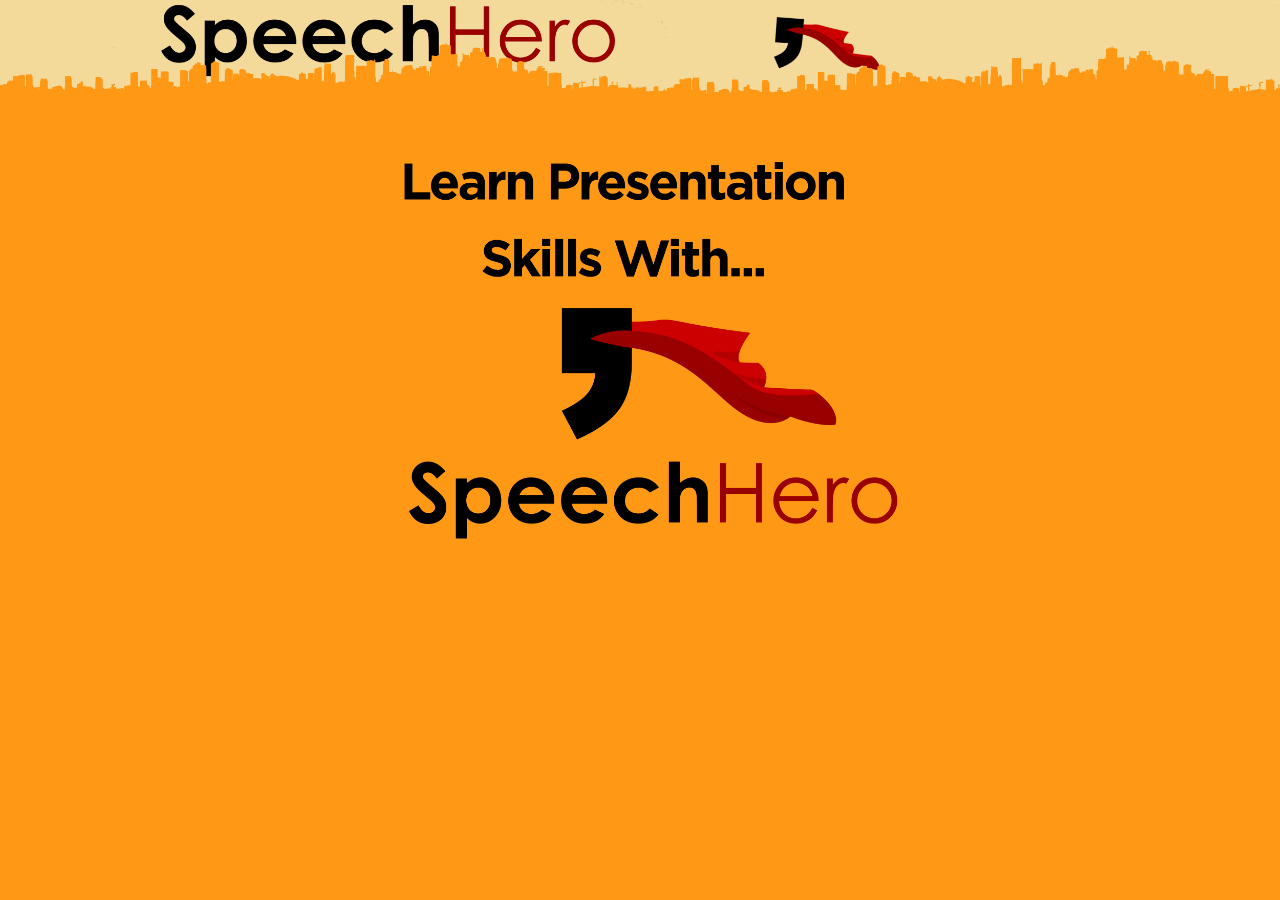
<file: Prototype3/Prototype3/index.html>
<html>
	<head>
		<meta charset="utf-8">
		<!-- Le styles -->
		<link href="css/bootstrap.css" rel="stylesheet">
		<link href="css/bootstrap-responsive.min.css" rel="stylesheet">
		<link rel="stylesheet" href="css/typica.css">
		<script src="http://code.jquery.com/jquery-1.9.1.min.js"></script>
		<script src="testing/kinect.js"></script>
		<script src="testing/heroKinectEngine.js"></script>
		<script src="testing/monitorHero.js"></script>
		<script>
			$(function()
			{
				heroKinectEngine.initKinect()
					.initCursor()
					.addCursorRegion(document.getElementById("kinectTarget"));
				monitorHero.initHeatMap();
				heroKinectEngine.registerCallback(monitorHero.kinectCallback, monitorHero);
			});

			$(document).click(function()
			{
				window.location = "video.html";
			});
			document.onkeydown = function(evt) {
			    evt = evt || window.event;
			    if (evt.keyCode == 39) {
			        window.location = "video.html";			    
			    }
			};
		</script>
	</head>
	<body>
		<div class="navbar navbar-fixed-top">
			<img src="img/Panaroma.png"> </img>
		</div>

		<div class="row-fluid">
			<div class="span6 offset3 portfolio-item">
				<div class="image-wrapper kinectOut" id="kinectTarget">
					<img class="portfolio-item" src="img/logo.png" alt="Speechero"></img>
					<a href="#"><span>Enter Speechero and take a few steps back.</span></a>
				</div>
			</div>
		</div>
		<script src="js/jquery.js"></script>
	    <script src="js/bootstrap.js"></script>
	    <script src="js/plugins.js"></script>
	    <script src="js/setup.js"></script>
	</body>	
</html>
</file>
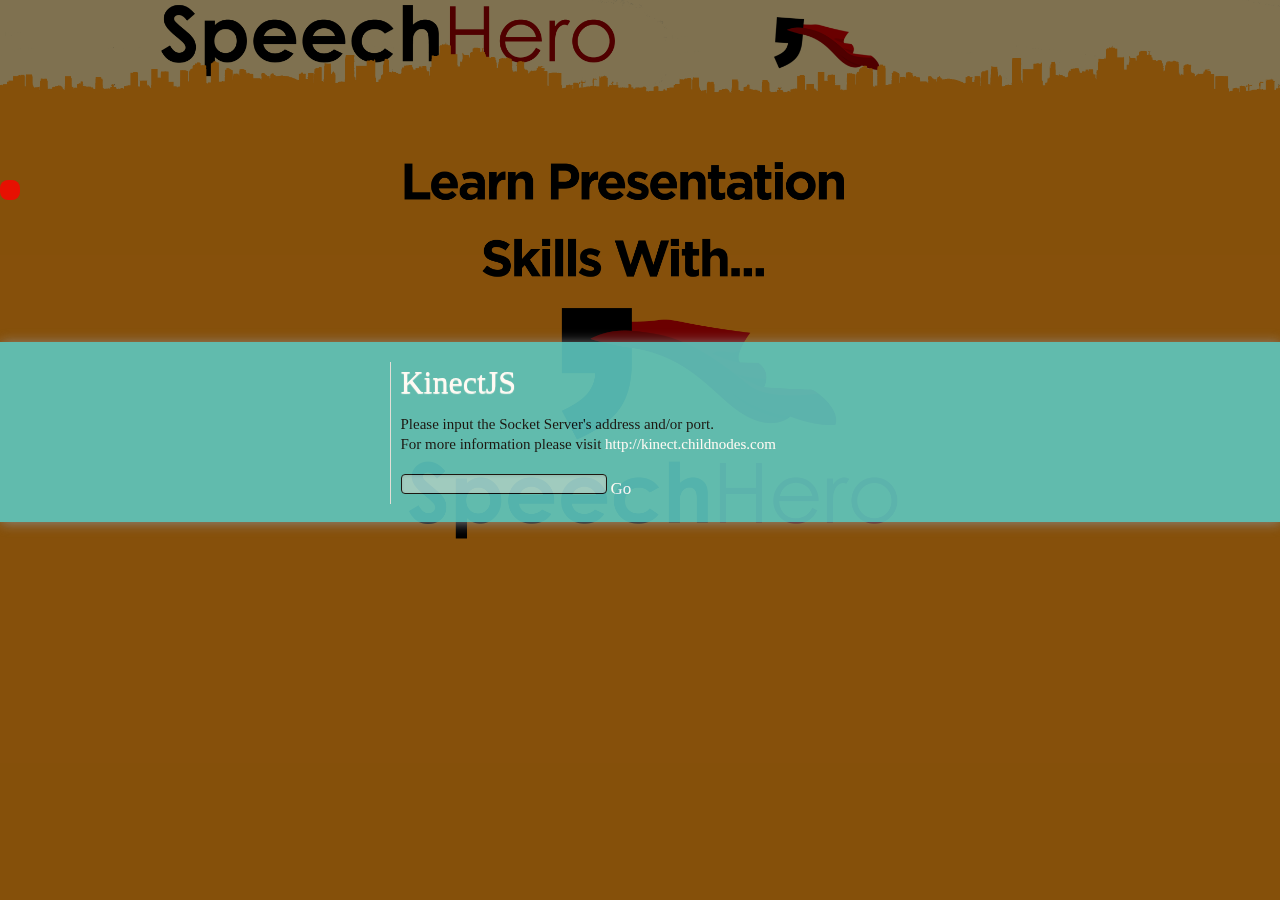
<file: Prototype3Deniz/Prototype3/Prototype3/index.html>
<html>
	<head>
		<meta charset="utf-8">
		<!-- Le styles -->
		<link href="css/bootstrap.css" rel="stylesheet">
		<link href="css/bootstrap-responsive.min.css" rel="stylesheet">
		<link rel="stylesheet" href="css/typica.css">
		<script src="http://code.jquery.com/jquery-1.9.1.min.js"></script>
		<script src="testing/kinect.js"></script>
		<script src="testing/heroKinectEngine.js"></script>

		<script>
			$(function()
			{
				heroKinectEngine.initKinect()
					.initCursor()
					.addCursorRegion(document.getElementById("kinectTarget"));
			});

			$(document).click(function()
			{
				window.location = "video.html";
			});
			document.onkeydown = function(evt) {
			    evt = evt || window.event;
			    if (evt.keyCode == 39) {
			        window.location = "video.html";			    
			    }
			};
		</script>
	</head>
	<body>
		<div class="navbar navbar-fixed-top">
			<img src="img/Panaroma.png"> </img>
		</div>

		<div class="row-fluid">
			<div class="span6 offset3 portfolio-item">
				<div class="image-wrapper kinectOut" id="kinectTarget">
					<img class="portfolio-item" src="img/logo.png" alt="Speechero"></img>
					<a href="#"><span>Enter Speechero and take a few steps back.</span></a>
				</div>
			</div>
		</div>
		<script src="js/jquery.js"></script>
	    <script src="js/bootstrap.js"></script>
	    <script src="js/plugins.js"></script>
	    <script src="js/setup.js"></script>
	</body>	
</html>
</file>
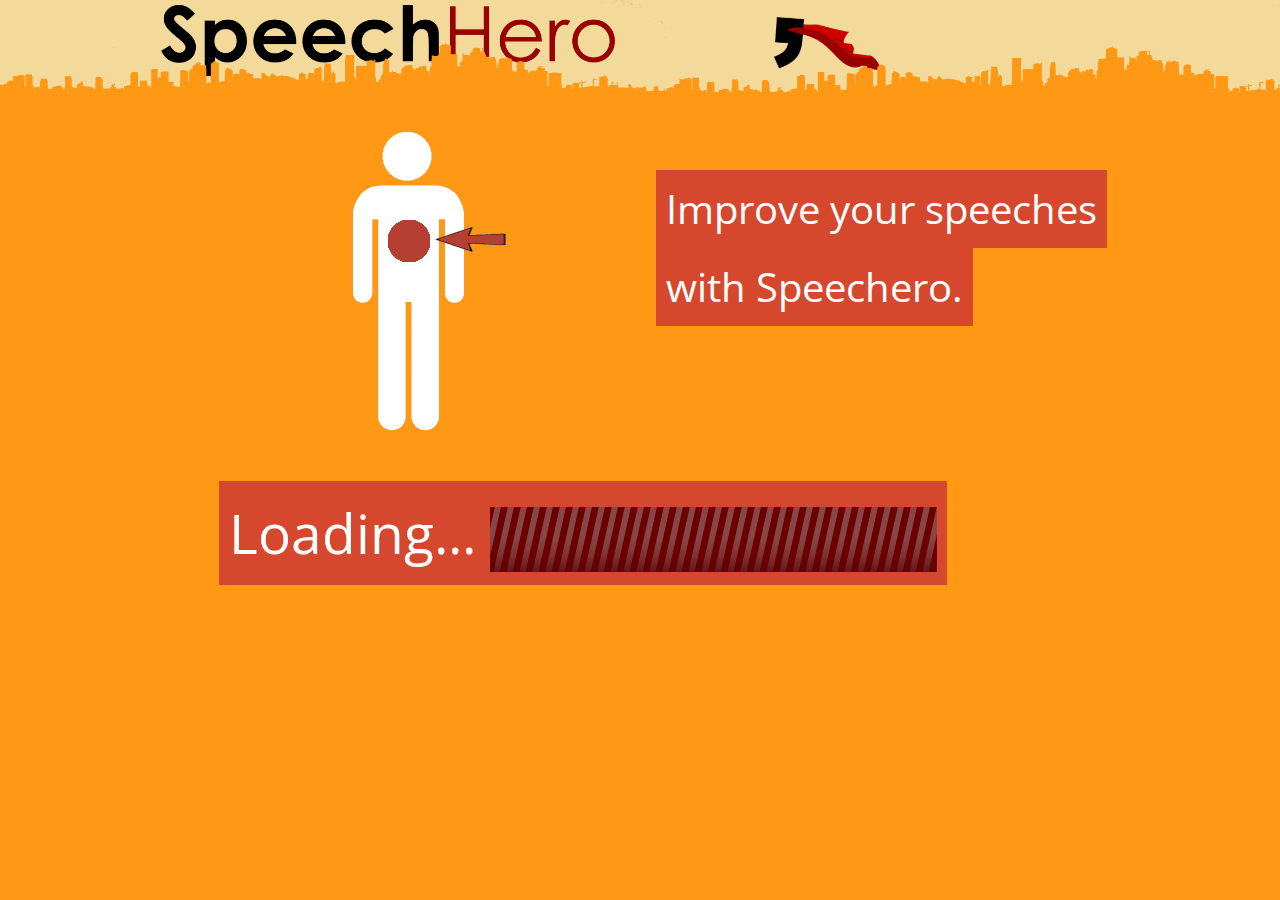
<file: Prototype3/Prototype3/gesturesInstructions.html>
<html>
	<head>
		<!-- Le styles -->
		<link href="css/bootstrap.css" rel="stylesheet">
		<link href="css/bootstrap-responsive.min.css" rel="stylesheet">
		<link rel="stylesheet" href="css/typica.css">
		<link rel="stylesheet" href="css/knctModal.css">
		
		<script src="http://code.jquery.com/jquery-1.9.1.min.js"></script>
		<script>
			$(document).click(function()
			{
				window.location = "prompt.html";
			});
			setTimeout(function() {
				var newMessage= "<p class='medium pink' style='opacity: 1;'>The red wave tracks your chest; </p><p class='medium pink' style='opacity: 1;'>it will move if you rock too much.</p>";
				$("#rockMessage").html(newMessage);
                //window.location = "prompt.html";
            }, 4000);

            setTimeout(function() {
                window.location = "prompt.html";
            }, 12000);
			document.onkeydown = function(evt) {
			    evt = evt || window.event;
			    if (evt.keyCode == 39) {
		    		window.location = "prompt.html";
			    }
			    if (evt.keyCode == 37) {
		    		window.location = window.history.back();
			    }
			};
		</script>
	</head>
	<body>
		<div class="navbar navbar-fixed-top">
			<img src="img/Panaroma.png"> </img>
		</div>

		<div class="row-fluid" style="padding-top:50px;">
			<div class="span3 offset3">
					<img src="img/Chest.png" alt="Speechero"></img>
			</div>
			<div class="span4">
				<div id="rockMessage" class="caption container" style="padding-top:40px;">
	              <p class="medium pink" style="opacity: 1;">Improve your speeches
	              </p>
	              <p class="medium pink " style="opacity: 1;"> with Speechero.</p>
	            </div>
			</div>
		</div>
		<div class="row-fluid" style="padding-top:50px;">
			<div class = "offset2">
				<div class="caption container" >
					<p class="large pink" style="opacity: 1;">Loading...
					<span><img src="img/loading.gif"></img></span </p>
				</div>
			</div>
		</div>
		<div class="row-fluid">
			<div class="span6 offset3">
					
			</div>
		</div>
		
	</body>	
</html>
</file>
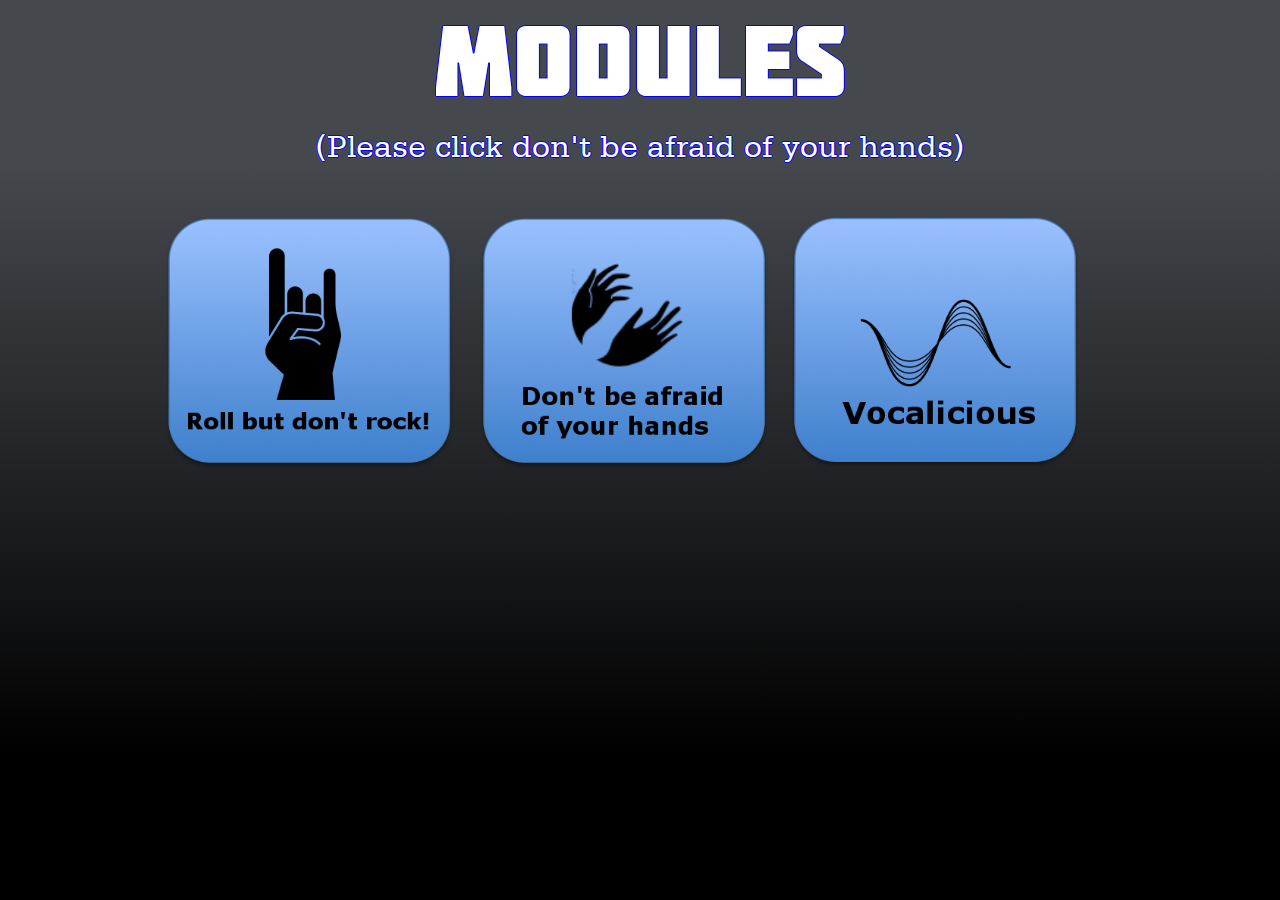
<file: Prototype3/Prototype3/modules.html>
<html>
	<head>
		<link rel="stylesheet" type="text/css" href="./css/style.css">
	</head>
	<body>
		<div class = "menuTitle">MODULES</div>	
<div class="instructionText"> (Please click don't be afraid of your hands) </div>
		<div class = "modules">
			<div class = "imgContainer">
				<a href="error.html"><img id = "img1" src = "img/rockandroll.png"></img></a>
				<a href="gesturesInstructions.html"><img id = "img2" src = "img/gestures.png"></img></a>
				<a href="error.html"><img id = "img3" src = "img/vocalicious.png"></img></a>
			</div>
		</div>
	</body>	
</html>
</file>
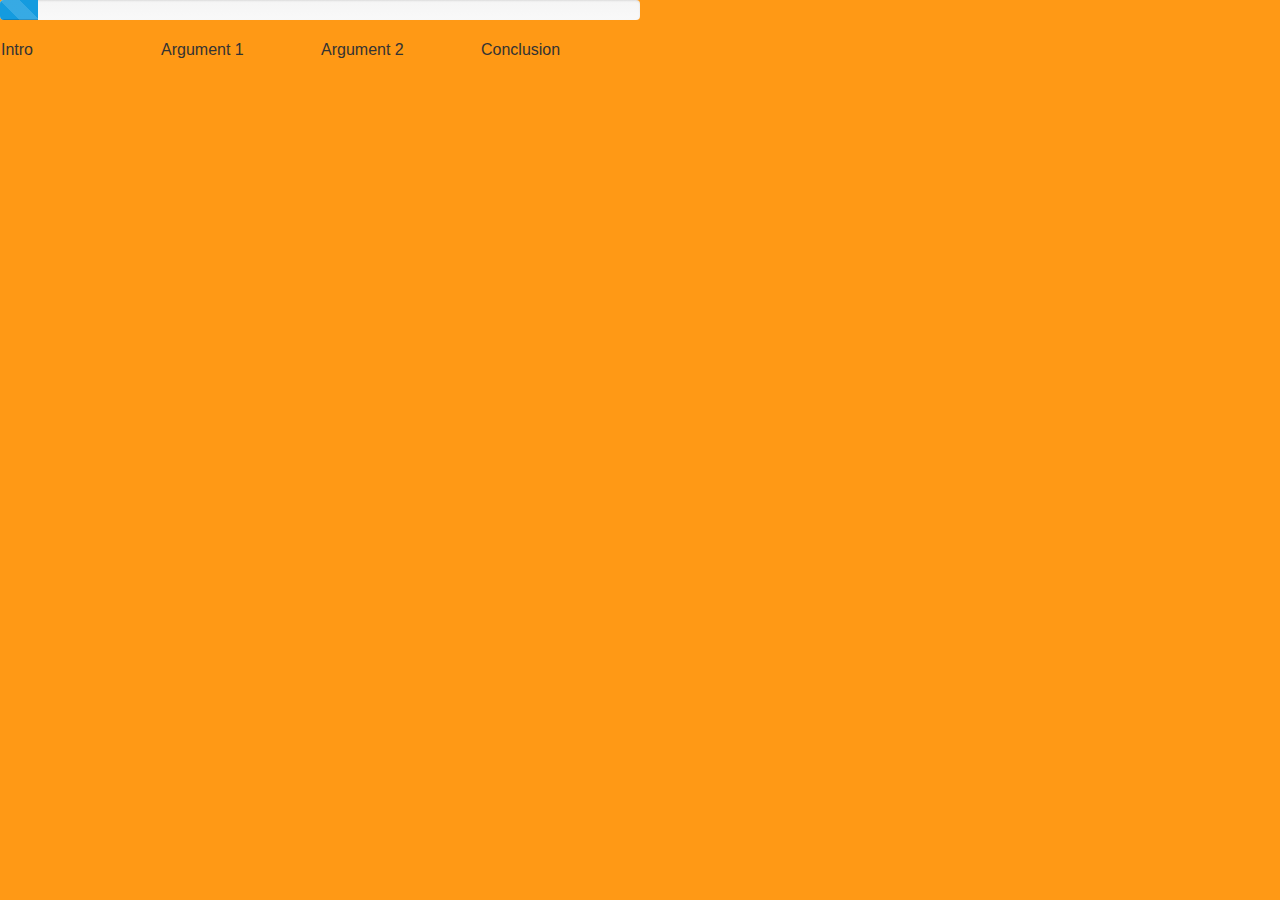
<file: Prototype3/Prototype3/progreessBar.html>
<html>
<head>
	<link rel="stylesheet" type="text/css" href="css/bootstrap.css">
	<script src="http://code.jquery.com/jquery-1.9.1.js"></script>
	<script src="js/progressBar.js" type="text/javascript"></script>
</head>

<body>
	<div class="barAndText" style="width: 50%;">
		<div class="progress progress-striped active" style="width:100%;">
			<div class="bar" style="width: 0%;"></div>
		</div>
			<table border="0" width="100%">
			  <col width="25%">
			  <col width="25%">
			  <col width="25%">
			  <col width="25%">
			  <tr>
			    <td>Intro</td>
			    <td>Argument 1</td>
			    <td>Argument 2</td>
		    	<td>Conclusion</td>
			  </tr>
			</table>
		</div>
	<script>
		progressBar.animate(10);
	</script>
</body>

</html>
</file>
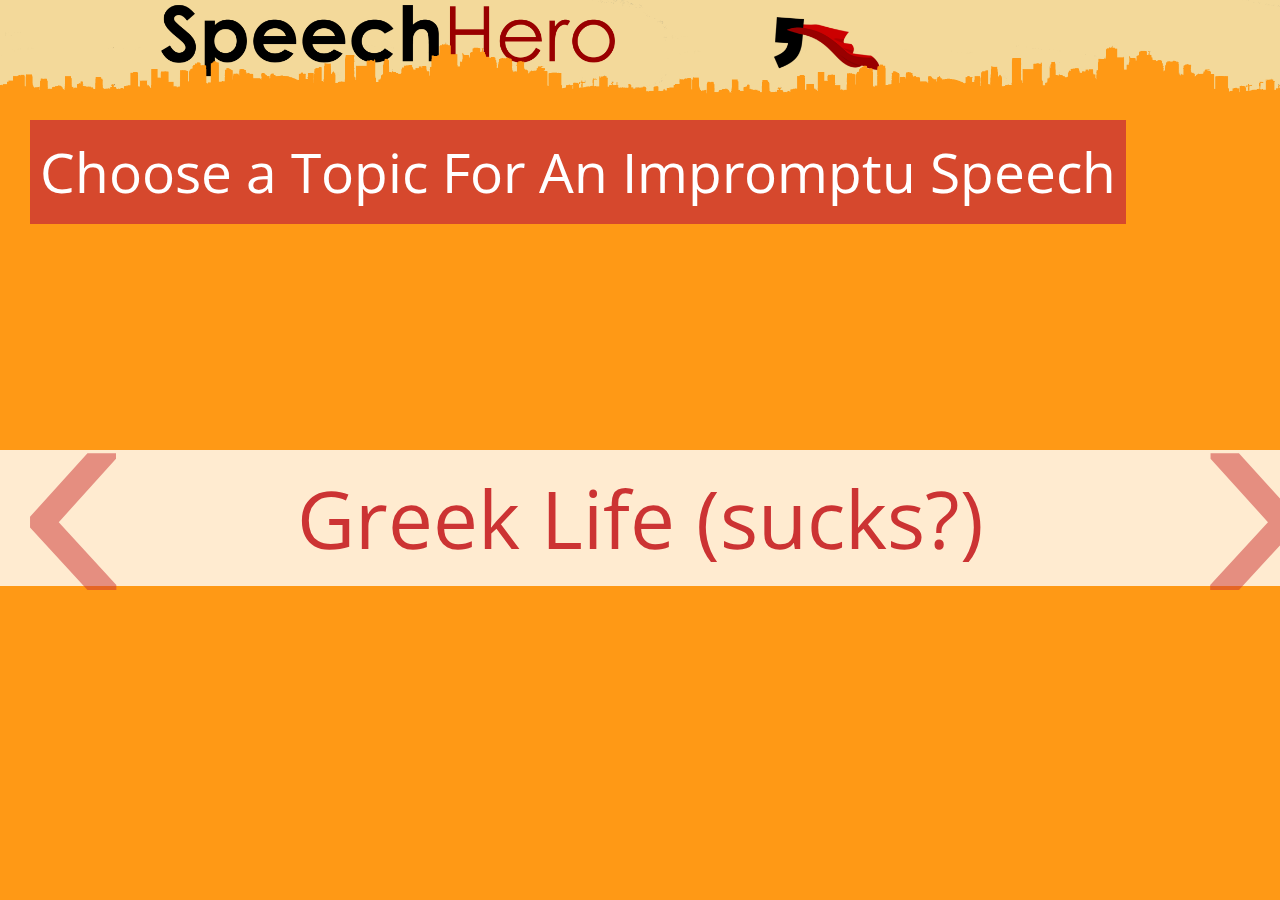
<file: Prototype3/Prototype3/prompt.html>
<html>
  <head>
    <!-- Le styles -->
    <link href="css/bootstrap.css" rel="stylesheet">
    <link href="css/bootstrap-responsive.min.css" rel="stylesheet">
    <link rel="stylesheet" href="css/typica.css">
    <script src="js/bootstrap.min.js"></script>
    <script src="http://code.jquery.com/jquery-1.9.1.min.js"></script>
    <script src="js/bootstrap.min.js"></script>
    <script src="testing/kinect.js"></script>
    <script src="testing/heroKinectEngine.js"></script>
    <style>
      .carousel-control{
        font-size: 350;
        color: #C33;
      }
        .right{
          margin-right: 30px;
        }
      a{
        font-size: 80;
        color: #C33;
        text-align: center;
      }
      a:hover{
        text-decoration: none;
      }
      .active.item{
        background:rgba(255,255,255,0.8);
      }

    </style>
    <script>
      $(document).ready(function(){
        $('.carousel').carousel();
      }); 
    </script>
  </head>
  <body style="text-align: center;">
    <div class="navbar navbar-fixed-top">
      <img src="img/Panaroma.png"> </img>
    </div>
    
      <div class="prompts" style="padding-top:40px;">
        <div class="row" style="padding-left:30px;">
          <div class="caption container" >
            <div class=" offset1"></div>
            <div class="span12">
            <p class="large pink" id="chooseTopic" style="opacity: 1;">Choose a Topic For An Impromptu Speech</p>
            </div>
          </div>
        </div>
      </div>

      <div id="myCarousel" class="carousel slide" style="margin-top: 280px">
        <ol class="carousel-indicators" style="visibility:hidden">
          <li data-target="#myCarousel" data-slide-to="0" class="active"></li>
          <li data-target="#myCarousel" data-slide-to="1"></li>
          <li data-target="#myCarousel" data-slide-to="2"></li>
        </ol>
        <!-- Carousel items -->
        <div class="carousel-inner">
          <div class="active item">
            <a href="testing/rockingModulePractice.html?parameter=Greek_Life"> <p id = "choice0" > Greek Life (sucks?) </p></a>
          </div>
          <div class="item"><a href="testing/rockingModulePractice.html?parameter=Drug_Legalization"> <p id = "choice1" class="choice medium white text-pink add-space" style="opacity: 1;"> Drug Legalization </p> </a></div>
          <div class="item"><a href="testing/rockingModulePractice.html?parameter=Harry_Potter"> <p id = "choice2" class="choice medium white text-pink add-space" style="opacity: 1;"> Harry Potter vs Lord of the Rings </p> </a></div>
          <div class="item"><a href="testing/rockingModulePractice.html"> <p id = "choice3" class="choice medium white text-pink add-space" style="opacity: 1;"> Cats vs Dogs </p> </a></div>
          <div class="item"><a href="testing/rockingModulePractice.html"> <p id = "choice4" class="choice small white text-pink add-space" style="opacity: 1;">Why your fav. TV show rocks.</p> </a></div>
          <div class="item"><a href="testing/rockingModulePractice.html"> <p id = "choice5" class="choice medium white text-pink add-space" style="opacity: 1;"> Vamps vs Werewolves </p> </a></div>
          <div class="item"><a href="testing/rockingModulePractice.html"> <p id = "choice6" class="choice medium white text-pink add-space" style="opacity: 1;"> Or Make Up Your Own </p> </a></div>
        </div>
        <!-- Carousel nav -->
        <a class="carousel-control left" href="#myCarousel" data-slide="prev">&lsaquo;</a>
        <a class="carousel-control right" href="#myCarousel" data-slide="next">&rsaquo;</a>
      </div>
    </div>
      

    
  </body> 
</html>
</file>
<file: Prototype3/Prototype3/css/typica.css>
@import url(http://fonts.googleapis.com/css?family=Open+Sans:800,600,400,300|Open+Sans+Condensed:300,700|Lato:100,300,400);
/* 
*           Layout stylesheet
* ======================================
* Project:     Typica
* Version:     1.0
* Last change: 08/16/2012
* Author:      Oskar Zabik
* Author URI:  oskar.zabik@gmail.com
* --------------------------------------
*           Table of contents
* ======================================
* $GLOBAL
* $NAVIGATION
* $CAROUSEL
* $HOMEPAGE
* $CONTACT
* $FOOTER
* $FONTS   - element specific font 
*            rules sometimes included 
*            within element
* $ABOUT   - .member
* $BLOG    - .blog
*            .comments-list
*            (also search for $COMMENTS)
* $PRICING - #pricing-table
* $ICONS
* $PLUGINS - styles provided with plugins
* $QUERIES - Media responsive queries.
*/
/* ##########  */
/*   $GLOBAL   */
/* ##########  */
@media (min-width: 979px) {
  body {
    padding-top: 80px;
  }
}

iframe {
  width: 100%;
}

h2 a {
  color: inherit;
}
h2 a:hover {
  color: inherit;
  text-decoration: none;
}
h2 i {
  margin-top: 10px;
}

p i {
  margin-top: 2px;
}

blockquote {
  background: #f9f9f9;
  border-left: none;
  margin: 25px 0;
  padding: 25px 25px;
  quotes: "\201C""\201D""\2018""\2019";
}

blockquote:before {
  color: #333;
  content: open-quote;
  font-size: 72px;
  line-height: .1em;
  margin-right: 15px;
  vertical-align: -0.4em;
}

blockquote p {
  display: inline;
}

.hero-unit .thumbnail {
  color: inherit;
}
.hero-unit .thumbnail:hover {
  color: inherit;
  text-decoration: none;
}

.circle-thumbnail {
  border: 5px solid white;
  display: block;
  margin: 0 auto;
  overflow: hidden;
  -webkit-border-radius: 50%;
  -moz-border-radius: 50%;
  -ms-border-radius: 50%;
  -o-border-radius: 50%;
  border-radius: 50%;
  -webkit-box-shadow: 0 1px 3px rgba(0, 0, 0, 0.2);
  -moz-box-shadow: 0 1px 3px rgba(0, 0, 0, 0.2);
  box-shadow: 0 1px 3px rgba(0, 0, 0, 0.2);
  padding: 0;
  width: 100px;
  height: 100px;
}
.circle-thumbnail img {
  width: 100%;
  height: 100%;
}

.section-title h2 {
  padding: 50px 0;
}
.section-title.horizontal-left h2 {
  padding-top: 0;
  padding-bottom: 10px;
}
.section-title.horizontal-left i {
  margin-top: 18px;
}

.hero-unit {
  margin: 0 0 25px 0;
  padding: 60px 20px;
  -webkit-border-radius: 0px;
  -moz-border-radius: 0px;
  -ms-border-radius: 0px;
  -o-border-radius: 0px;
  border-radius: 0px;
}
.hero-unit h1 {
  color: #555;
}
.hero-unit .pink {
  color: #c33;
}

/* ########### */
/* $NAVIGATION */
/* ########### */
.navbar .brand {
  margin-top: 20px;
  padding-bottom: 8px;
  max-height: 40px;
  width: auto;
}
.navbar .navbar-inner {
  background: white;
  filter: none;
  height: 80px;
}
.navbar .nav {
  margin-top: 20px;
}
.navbar .nav > li > a {
  color: #333;
  padding: 10px 10px 11px;
  text-shadow: none;
}
.navbar .nav > li > a:hover {
  color: #111;
}
.navbar .nav > li.active > a {
  background: none;
  color: #111;
}
.navbar .nav > li.active > a:hover {
  background: none;
  color: #111;
}

/* ########## */
/* $CAROUSEL  */
/* ########## */
.carousel {
  margin-bottom: 0;
}
.carousel .item {
  width: 100%;
  max-height: 600px;
}
.carousel .item img {
  width: 100%;
}
.carousel .carousel-control {
  background: none;
  border: none;
  top: 50%;
}

.caption {
  position: absolute;
  /* text sizes */
  /* background colors */
  /* text colors */
}
.caption.top-left, .caption.top-right {
  top: 25px;
}
.caption.middle-left, .caption.middle-right {
  top: 40%;
}
.caption.bottom-left, .caption.bottom-right {
  bottom: 25px;
}
.caption.top-left, .caption.middle-left, .caption.bottom-left {
  left: 50%;
  margin-left: -470px;
}
.caption.top-left p, .caption.middle-left p, .caption.bottom-left p {
  padding-bottom: 10px;
  line-height: 100%;
}
.caption.top-right, .caption.middle-right, .caption.bottom-right {
  left: 50%;
  margin-left: -470px;
}
.caption.top-right p, .caption.middle-right p, .caption.bottom-right p {
  padding-bottom: 10px;
  text-align: right;
  float: right;
  line-height: 100%;
}
.caption p {
  padding: 5px 10px;
  margin: 0;
  float: left;
  display: block;
  clear: both;
  filter: progid:DXImageTransform.Microsoft.Alpha(Opacity=0);
  opacity: 0;
}
.caption .add-space {
  margin-top: 10px;
  margin-bottom: 10px;
}
.caption .large {
  font-size: 55px;
}
.caption .medium {
  font-size: 40px;
}
.caption .small {
  font-size: 22px;
}
.caption .white {
  background: rgba(255, 255, 255, 0.8);
}
.caption .pink {
  background: rgba(204, 51, 51, 0.8);
  color: white;
  width: auto;
}
.caption .text-pink {
  color: #C33;
}

/* ######### */
/* $HOMEPAGE */
/* ######### */
/* section: TESTIMONIALS */
.testimonials {
  padding-bottom: 25px;
}
.testimonials img {
  margin: 0 auto;
  display: block;
}
.testimonials h2 {
  text-align: center;
}
.testimonials p {
  text-align: center;
}

/* section: TEAM MEMBERS */
.team {
  border-top: 1px dashed #eee;
  padding-top: 25px;
}

.team .item img.thumbnail {
  margin: 0 auto;
}
.team .item h2 {
  text-align: center;
}
.team .item p {
  text-align: center;
}

/* ########## */
/*  $CONCTACT */
/* ########## */
.contact-info {
  text-align: center;
}

/* ######## */
/* $FOOTER  */
/* ######## */
footer {
  color: #BBB;
  margin-top: 25px;
  padding-top: 10px;
  background: #555;
}
footer p {
  padding-bottom: 0;
}
footer a {
  color: #BBB;
}
footer a:hover {
  color: #BBB;
  text-decoration: underline;
}

/* ###### */
/* $FONTS */
/* ###### */
/* global */
h1, h2, h3, h4, h5 {
  font-family: 'Open Sans', sans-serif;
  font-weight: 600;
  padding: 10px 0;
}

p {
  font-family: 'Open Sans', sans-serif;
  font-weight: 400;
  line-height: 170%;
}

blockquote p {
  font-family: "Lato", sans-serif;
  font-size: 32px;
  font-style: italic;
  font-weight: 300;
  line-height: 120%;
}

.page-header.center {
  text-align: center;
}

.section-title h2 {
  font-family: 'Lato', sans-serif;
  font-size: 36px;
  font-weight: 400;
  line-height: 36px;
  text-align: center;
}
.section-title.horizontal-left h2 {
  text-align: left;
}

.hero-unit h1 {
  text-align: center;
  font-family: 'Lato', sans-serif;
  font-weight: 300;
  font-size: 58px;
  line-height: 58px;
  text-transform: uppercase;
}
.hero-unit h1 strong {
  font-weight: 300;
}

/* navigation */
.navbar {
  font-family: 'Open Sans', sans-serif;
  font-size: 13px;
  font-weight: 800;
  letter-spacing: 1px;
  text-transform: uppercase;
}

/* ###### */
/* $ABOUT */
/* ###### */
.member {
  text-align: center;
  padding-bottom: 25px;
}
.member .thumbnail {
  margin: 0 auto;
  background: #eee;
}
.member h2 {
  text-align: center;
}
.member .member-social {
  display: inline-block;
  margin: 0 auto;
}
.member .member-description {
  border-top: 1px dashed #eee;
  padding-top: 20px;
  margin-top: 20px;
}
.member .member-description p {
  font-size: 90%;
  padding: 0 10px;
  text-align: left;
}

/* ######## */
/*  $BLOG   */
/* ######## */
.post-info-left .blog-item {
  border-bottom: 1px dashed #eee;
  padding-bottom: 50px;
  margin-bottom: 50px;
}
.post-info-left .blog-item h2 {
  border-bottom: 1px solid #EEE;
  margin-bottom: 15px;
}
.post-info-left .blog-item p {
  font-size: 14px;
  color: #444;
}
.post-info-left .blog-item .date-wrapper {
  padding: 10px 0;
  margin-top: 15px;
  margin-bottom: 25px;
  background: #C33;
  -webkit-border-radius: 5px;
  -moz-border-radius: 5px;
  -ms-border-radius: 5px;
  -o-border-radius: 5px;
  border-radius: 5px;
}
.post-info-left .blog-item .published {
  width: 80px;
  height: 37px;
  display: block;
  margin: 0 auto;
}
.post-info-left .blog-item .published p {
  margin-bottom: 0;
  color: white;
}
.post-info-left .blog-item .published .day {
  width: 30px;
  font-size: 32px;
  line-height: 100%;
}
.post-info-left .blog-item .published .month {
  width: 35px;
  margin-top: 4px;
  font-size: 12px;
  line-height: 110%;
}
.post-info-left .blog-item .published:after {
  content: "";
  display: block;
  position: relative;
  left: 40%;
  top: 15px;
  width: 0;
  height: 0;
  border-left: 15px solid transparent;
  border-right: 20px solid #C33;
  border-bottom: 15px solid transparent;
}
.post-info-left .blog-item .postedby h4 {
  line-height: 100%;
  padding: 0;
}
.post-info-left .blog-item .postedby h4 i {
  margin-top: 2px;
}
.post-info-left .blog-item .postedby .author-name {
  padding-left: 18px;
}
.post-info-left .blog-item .post-tags ul {
  list-style: none;
  margin-left: 0;
  padding-left: 18px;
}
.post-info-left .blog-item .post-tags h4 {
  line-height: 100%;
  padding: 0;
  margin-bottom: 5px;
}
.post-info-left .blog-item .post-tags h4 i {
  margin-top: 2px;
}
.post-info-left .blog-item .post-tags li {
  display: inline-block;
}
.post-info-left .blog-item .post-tags li a:hover {
  text-decoration: none;
}
.post-info-left .blog-item .comments h4 {
  line-height: 100%;
  padding: 0;
}
.post-info-left .blog-item .comments h4 i {
  margin-top: 2px;
}
.post-info-left .blog-item .comments .comments-count {
  padding-left: 18px;
}
.post-info-left .blog-item blockquote {
  background: #f9f9f9;
  border-left: none;
  margin: 25px 0;
  padding: 25px 25px;
  quotes: "\201C""\201D""\2018""\2019";
}
.post-info-left .blog-item blockquote:before {
  color: #333;
  content: open-quote;
  font-size: 72px;
  line-height: .1em;
  margin-right: 15px;
  vertical-align: -0.4em;
}
.post-info-left .blog-item blockquote p {
  display: inline;
  font-family: "Lato", sans-serif;
  font-style: italic;
  font-size: 32px;
  font-weight: 300;
  line-height: 120%;
}

/* $COMMENTS */
.comments-main-list {
  margin-left: 0;
}

.comments-list {
  list-style: none;
}
.comments-list .comment {
  padding: 10px 15px 25px 15px;
  margin: 10px 0;
  background: #eee;
  -webkit-border-radius: 5px;
  -moz-border-radius: 5px;
  -ms-border-radius: 5px;
  -o-border-radius: 5px;
  border-radius: 5px;
}
.comments-list .comment img.avatar {
  float: left;
  margin: 0 15px 0 0;
}
.comments-list .comment .comment-author {
  font-weight: bold;
}
.comments-list .comment .comment-date {
  color: #888;
  font-size: 80%;
}
.comments-list .comment .comment-content {
  padding-left: 67px;
}
.comments-list .comment .comment-reply {
  display: block;
  float: right;
}
.comments-list .comment-reply .comment:before {
  background-image: url("../img/glyphicons-halflings.png");
  background-position: -336px -96px;
  content: "";
  display: block;
  width: 14px;
  height: 14px;
  position: absolute;
  margin-left: -35px;
  margin-top: -5px;
}

.commenter-info {
  margin-bottom: 10px;
}

.comment-button {
  margin-top: 10px;
}

/* ######## */
/* $PRICING */
/* ######## */
#pricing-table {
  margin: 50px auto;
  text-align: center;
  width: 928px;
  /* total pricing width */
  zoom: 1;
}

#pricing-table:before, #pricing-table:after {
  content: "";
  display: table;
}

#pricing-table:after {
  clear: both;
}

#pricing-table .plan {
  font: 13px 'Open Sans', Helvetica;
  font-weight: 400;
  background: #fff;
  border: 1px solid #ddd;
  color: #333;
  padding: 20px;
  width: 180px;
  float: left;
  _display: inline;
  /* IE6 double margin fix */
  position: relative;
  margin: 0 5px;
  box-shadow: 0 2px 2px -1px rgba(0, 0, 0, 0.3);
}

#pricing-table .plan:after {
  z-index: -1;
  position: absolute;
  content: "";
  bottom: 10px;
  right: 4px;
  width: 80%;
  top: 80%;
  box-shadow: 0 12px 5px rgba(0, 0, 0, 0.3);
  transform: rotate(3deg);
}

#pricing-table .popular-plan {
  top: -20px;
  padding: 40px 20px;
}

/* --------------- */
#pricing-table .header {
  position: relative;
  font-size: 20px;
  font-weight: normal;
  text-transform: uppercase;
  padding: 40px;
  margin: -20px -20px 20px -20px;
  border-bottom: 8px solid;
  background-color: #eee;
  background-image: linear-gradient(#ffffff, #eeeeee);
}

#pricing-table .popular-plan .header {
  margin-top: -40px;
  padding-top: 60px;
}

#pricing-table .plan1 .header {
  border-bottom-color: #B3E03F;
}

#pricing-table .plan2 .header {
  border-bottom-color: #7BD553;
}

#pricing-table .plan3 .header {
  border-bottom-color: #3AD5A0;
}

#pricing-table .plan4 .header {
  border-bottom-color: #45D0DA;
}

#pricing-table .price {
  font-size: 45px;
}

#pricing-table .monthly {
  font-size: 13px;
  margin-bottom: 20px;
  text-transform: uppercase;
  color: #999;
}

#pricing-table ul {
  margin: 20px 0;
  padding: 0;
  list-style: none;
}

#pricing-table li {
  padding: 10px 0;
}

#pricing-table .signup {
  position: relative;
  padding: 10px 20px;
  color: #fff;
  font: bold 14px Arial, Helvetica;
  text-transform: uppercase;
  text-decoration: none;
  display: inline-block;
  background-color: #72ce3f;
  border-radius: 3px;
  text-shadow: 0 -1px 0 rgba(0, 0, 0, 0.15);
  opacity: .9;
}

#pricing-table .signup:hover {
  opacity: 1;
}

#pricing-table .signup:active {
  box-shadow: 0 2px 2px rgba(0, 0, 0, 0.3) inset;
}

#pricing-table .plan1 .signup {
  background: #B3E03F;
}

#pricing-table .plan2 .signup {
  background: #7BD553;
}

#pricing-table .plan3 .signup {
  background: #3AD5A0;
}

#pricing-table .plan4 .signup {
  background: #45D0DA;
}

/* ###### */
/* $ICONS */
/* ###### */
/* Elegant icons set by Nick from www.elegantthemes.com */
/* Visit: http://www.elegantthemes.com/blog/resources/beautiful-free-social-media-icons */
.elegant-icon-sprite, .elegant-icon-bebo, .elegant-icon-behance, .elegant-icon-blogger, .elegant-icon-delicious, .elegant-icon-designfloat, .elegant-icon-deviantart, .elegant-icon-digg, .elegant-icon-dribbble, .elegant-icon-email, .elegant-icon-evernote, .elegant-icon-facebook, .elegant-icon-flickr, .elegant-icon-forrst, .elegant-icon-googleplus, .elegant-icon-grooveshark, .elegant-icon-instagram, .elegant-icon-lastfm, .elegant-icon-linkedin, .elegant-icon-myspace, .elegant-icon-netvibes, .elegant-icon-orkut, .elegant-icon-path, .elegant-icon-picasa, .elegant-icon-pinterest, .elegant-icon-posterous, .elegant-icon-reddit, .elegant-icon-rss, .elegant-icon-soundcloud, .elegant-icon-stumbleupon, .elegant-icon-tumblr, .elegant-icon-twitter, .elegant-icon-vimeo, .elegant-icon-wordpress, .elegant-icon-yahoo, .elegant-icon-youtube {
  background: url('../img/elegant-icon-sc61f2a7b49.png') no-repeat;
}

.elegant-icon-bebo {
  background-position: 0 -608px;
  height: 32px;
  width: 32px;
}

.elegant-icon-behance {
  background-position: 0 -256px;
  height: 32px;
  width: 32px;
}

.elegant-icon-blogger {
  background-position: 0 -800px;
  height: 32px;
  width: 32px;
}

.elegant-icon-delicious {
  background-position: 0 -992px;
  height: 32px;
  width: 32px;
}

.elegant-icon-designfloat {
  background-position: 0 -384px;
  height: 32px;
  width: 32px;
}

.elegant-icon-deviantart {
  background-position: 0 -192px;
  height: 32px;
  width: 32px;
}

.elegant-icon-digg {
  background-position: 0 -224px;
  height: 32px;
  width: 32px;
}

.elegant-icon-dribbble {
  background-position: 0 -96px;
  height: 32px;
  width: 32px;
}

.elegant-icon-email {
  background-position: 0 -1088px;
  height: 32px;
  width: 32px;
}

.elegant-icon-evernote {
  background-position: 0 -544px;
  height: 32px;
  width: 32px;
}

.elegant-icon-facebook {
  background-position: 0 -672px;
  height: 32px;
  width: 32px;
}

.elegant-icon-flickr {
  background-position: 0 -1024px;
  height: 32px;
  width: 32px;
}

.elegant-icon-forrst {
  background-position: 0 -576px;
  height: 32px;
  width: 32px;
}

.elegant-icon-googleplus {
  background-position: 0 -928px;
  height: 32px;
  width: 32px;
}

.elegant-icon-grooveshark {
  background-position: 0 -32px;
  height: 32px;
  width: 32px;
}

.elegant-icon-instagram {
  background-position: 0 -480px;
  height: 32px;
  width: 32px;
}

.elegant-icon-lastfm {
  background-position: 0 -128px;
  height: 32px;
  width: 32px;
}

.elegant-icon-linkedin {
  background-position: 0 -352px;
  height: 32px;
  width: 32px;
}

.elegant-icon-myspace {
  background-position: 0 -1056px;
  height: 32px;
  width: 32px;
}

.elegant-icon-netvibes {
  background-position: 0 -640px;
  height: 32px;
  width: 32px;
}

.elegant-icon-orkut {
  background-position: 0 -64px;
  height: 32px;
  width: 32px;
}

.elegant-icon-path {
  background-position: 0 -288px;
  height: 32px;
  width: 32px;
}

.elegant-icon-picasa {
  background-position: 0 -864px;
  height: 32px;
  width: 32px;
}

.elegant-icon-pinterest {
  background-position: 0 -704px;
  height: 32px;
  width: 32px;
}

.elegant-icon-posterous {
  background-position: 0 -448px;
  height: 32px;
  width: 32px;
}

.elegant-icon-reddit {
  background-position: 0 -960px;
  height: 32px;
  width: 32px;
}

.elegant-icon-rss {
  background-position: 0 -736px;
  height: 32px;
  width: 32px;
}

.elegant-icon-soundcloud {
  background-position: 0 -512px;
  height: 32px;
  width: 32px;
}

.elegant-icon-stumbleupon {
  background-position: 0 -160px;
  height: 32px;
  width: 32px;
}

.elegant-icon-tumblr {
  background-position: 0 -832px;
  height: 32px;
  width: 32px;
}

.elegant-icon-twitter {
  background-position: 0 -320px;
  height: 32px;
  width: 32px;
}

.elegant-icon-vimeo {
  background-position: 0 -416px;
  height: 32px;
  width: 32px;
}

.elegant-icon-wordpress {
  background-position: 0 0;
  height: 32px;
  width: 32px;
}

.elegant-icon-yahoo {
  background-position: 0 -768px;
  height: 32px;
  width: 32px;
}

.elegant-icon-youtube {
  background-position: 0 -896px;
  height: 32px;
  width: 32px;
}

[class^="elegant-icon"] {
  display: inline-block;
}

/* ############ */
/* $PLUGINS CSS */
/* ############ */
/**   (c) 2011 James Cryer, Huddle (www.huddle.com) 	*/
/**   http://jamescryer.github.com/grumble.js/ 		*/
.grumble {
  position: absolute;
  background-image: url(../img/bubble-sprite.png);
  background-repeat: no-repeat;
  z-index: 99999;
}

.grumble-text {
  position: absolute;
  text-align: center;
  z-index: 99999;
  display: table;
  overflow: hidden;
  text-transform: uppercase;
  font-size: 14px;
  line-height: 14px;
}

.ie7 .grumble-text,
.ie6 .grumble-text {
  display: block;
}

.grumble-text .outer {
  display: table-cell;
  vertical-align: middle;
  color: white;
}

.ie7 .grumble-text .outer,
.ie6 .grumble-text .outer {
  display: block;
  width: 85%;
  position: absolute;
  top: 48%;
  left: 0;
}

.ie7 .inner,
.ie6 .inner {
  position: relative;
  top: -50%;
}

.grumble-text50 .outer {
  padding: 6px;
}

.grumble-text100 .outer {
  padding: 8px;
}

.grumble-text150 .outer {
  padding: 10px;
}

.grumble-text200 .outer {
  padding: 12px;
}

.grumble50 {
  background-position: 0 0;
}

.grumble100 {
  background-position: 0 -50px;
}

.grumble150 {
  background-position: 0 -150px;
}

.grumble200 {
  background-position: 0 -300px;
}

.alt-grumble50 {
  background-position: -200px 0;
}

.alt-grumble100 {
  background-position: -200px -50px;
}

.alt-grumble150 {
  background-position: -200px -150px;
}

.alt-grumble200 {
  background-position: -200px -300px;
}

.grumble-button {
  position: absolute;
  width: 20px;
  height: 12px;
  -moz-border-radius: 3px;
  border-radius: 3px;
  background: #FF5C00;
  color: #fff;
  text-align: center;
  font-size: .8em;
  line-height: .9em;
  -moz-box-shadow: 1px 1px 1px #ccc;
  -webkit-box-shadow: 1px 1px 1px #ccc;
  box-shadow: 1px 1px 1px #ccc;
  cursor: pointer;
  z-index: 99999;
}

.portfolio-item {
  margin-top: 35px;
  margin-bottom: 35px;
}
.portfolio-item .image-wrapper {
  position: absolute;
  overflow: hidden;
  max-width: 50%;
  max-height: 500px;
}
.portfolio-item .image-wrapper img {
  display: inline-block;
  float: left;
  max-height: inherit;
}
.portfolio-item .image-wrapper a {
  filter: progid:DXImageTransform.Microsoft.Alpha(Opacity=0);
  opacity: 0;
  position: absolute;
  top: 0;
  left: 0;
  width: 100%;
  height: 100%;
  background: rgba(204, 204, 204, 0.4);
  text-align: center;
  -webkit-transition: opacity 0.2s;
  -moz-transition: opacity 0.2s;
  -o-transition: opacity 0.2s;
  transition: opacity 0.2s;
}
.portfolio-item .image-wrapper a:hover {
  filter: progid:DXImageTransform.Microsoft.Alpha(Opacity=100);
  opacity: 1;
  text-decoration: none;
}
.portfolio-item .image-wrapper a span {
  position: relative;
  top: 50%;
  padding: 5px 10px;
  background: #2f96b4;
  color: white;
}

#portfolio-nav li {
  text-align: right;
}
#portfolio-nav li a {
  -webkit-border-radius: 0;
  -moz-border-radius: 0;
  -ms-border-radius: 0;
  -o-border-radius: 0;
  border-radius: 0;
  display: inline-block;
  margin-bottom: 5px;
  padding: 5px 10px;
  border: none;
  background: #111;
  color: #fff;
}

.portfolio-thumbnails .portfolio-item {
  -webkit-box-shadow: 1px 1px 2px rgba(0, 0, 0, 0.3);
  -moz-box-shadow: 1px 1px 2px rgba(0, 0, 0, 0.3);
  box-shadow: 1px 1px 2px rgba(0, 0, 0, 0.3);
  overflow: hidden;
  margin-top: 0;
  height: 155px;
}
.portfolio-thumbnails .portfolio-item .image-wrapper {
  position: relative;
  max-width: 100%;
  max-height: 100%;
}
.portfolio-thumbnails .portfolio-item .image-wrapper img {
  max-width: 245px;
}

/* ######## */
/* $QUERIES */
/* ######## */
/* Large desktop */
@media (min-width: 1200px) {
  .caption.top-left, .caption.middle-left, .caption.bottom-left {
    margin-left: -585px;
  }
  .caption.top-right, .caption.middle-right, .caption.bottom-right {
    margin-left: -625px;
  }

  .portfolio-thumbnails .portfolio-item {
    height: 190px;
  }
  .portfolio-thumbnails .portfolio-item .image-wrapper img {
    max-width: 300px;
  }
}
/* Portrait tablet*/
@media (max-width: 980px) {
  .caption.top-right, .caption.middle-right, .caption.bottom-right {
    left: 0;
    margin-left: 0;
    margin-right: 25px;
    width: 100%;
  }

  /* logo margin fix */
  .navbar {
    height: auto;
    margin-bottom: 0;
  }
  .navbar .brand {
    margin-top: 0;
  }
  .navbar .navbar-inner {
    height: auto;
  }

  .navbar .nav > li > a:hover {
    color: white;
  }

  /* ##################### */
  /* $SMARTHPHONE-PRICING  */
  /* ##################### */
  #pricing-table {
    width: 700px;
    /* total pricing width */
  }

  #pricing-table .plan {
    width: 140px;
    padding: 10px;
  }

  #pricing-table .header {
    margin: -10px;
    margin-bottom: 20px;
    padding: 40px 0;
  }

  #pricing-table .popular-plan .header {
    margin: -10px;
    margin-bottom: 20px;
  }

  /* ################### */
  /*  $PORTRAIT-CAROUSEL */
  /* ################### */
  .caption.top-left, .caption.middle-left, .caption.bottom-left {
    margin-left: -320px;
  }
  .caption.top-left p, .caption.middle-left p, .caption.bottom-left p {
    margin-left: 0;
  }
  .caption.top-right p, .caption.middle-right p, .caption.bottom-right p {
    margin-right: 40px;
  }
}
/* Landscape phone to portrait tablet */
@media (max-width: 767px) {
  .hero-unit .thumbnail {
    display: block;
    margin: 10px 0;
  }

  /* make this items full-width (remove body padding) */
  .slider-block, .hero-unit, footer {
    margin-left: -20px;
    margin-right: -20px;
  }

  /* ##################### */
  /* $SMARTHPHONE-PRICING  */
  /* ##################### */
  #pricing-table {
    width: 100%;
    /* total pricing width */
    margin: 0;
  }

  #pricing-table .plan {
    width: 100%;
    padding: 0 0 15px 0;
    margin: 0 0 25px;
  }

  #pricing-table .header {
    margin: 0;
    margin-bottom: 20px;
    padding: 40px 0;
  }

  #pricing-table .popular-plan {
    top: 0;
  }

  #pricing-table .popular-plan .header {
    margin: 0;
    margin-bottom: 20px;
    padding: 40px 0;
  }

  /* ##################### */
  /* $SMARTHPHONE-CAROUSEL */
  /* ##################### */
  .caption {
    /* text sizes */
  }
  .caption.top-left, .caption.middle-left, .caption.bottom-left {
    margin-left: -250px;
  }
  .caption .large {
    font-size: 27px;
  }
  .caption .medium {
    font-size: 24px;
  }
  .caption .small {
    font-size: 18px;
  }

  /* #################### */
  /* $SMARTPHONE-HOMEPAGE */
  /* #################### */
  .team .btn {
    margin: 0 auto;
    float: none;
    display: block;
  }

  .team .item {
    margin-top: 25px;
  }

  #portfolio-nav li {
    display: inline-block;
    float: left;
    margin-right: 10px;
  }

  .portfolio-thumbnails .portfolio-item {
    height: 184px;
  }
  .portfolio-thumbnails .portfolio-item .image-wrapper img {
    max-width: 290px;
  }
}
/* Landscape phones and down */
@media (max-width: 480px) {
  .hero-unit h1 {
    font-size: 40px;
  }

  /* ##################### */
  /* $SMARTHPHONE-CAROUSEL */
  /* ##################### */
  .caption {
    /* text sizes */
  }
  .caption.top-left, .caption.middle-left, .caption.bottom-left {
    top: 20%;
    margin-left: -125px;
  }
  .caption .large {
    font-size: 22px;
  }
  .caption .medium {
    font-size: 20px;
  }
  .caption .small {
    font-size: 12px;
  }

  /* ################### */
  /* $SMARTHPHONE-FOOTER */
  /* ################### */
  footer p.pull-left, footer p.pull-right {
    display: block;
    float: none;
    text-align: center;
  }
}
</file>
<file: Prototype3Deniz/Prototype3/Prototype3/css/typica.css>
@import url(http://fonts.googleapis.com/css?family=Open+Sans:800,600,400,300|Open+Sans+Condensed:300,700|Lato:100,300,400);
/* 
*           Layout stylesheet
* ======================================
* Project:     Typica
* Version:     1.0
* Last change: 08/16/2012
* Author:      Oskar Zabik
* Author URI:  oskar.zabik@gmail.com
* --------------------------------------
*           Table of contents
* ======================================
* $GLOBAL
* $NAVIGATION
* $CAROUSEL
* $HOMEPAGE
* $CONTACT
* $FOOTER
* $FONTS   - element specific font 
*            rules sometimes included 
*            within element
* $ABOUT   - .member
* $BLOG    - .blog
*            .comments-list
*            (also search for $COMMENTS)
* $PRICING - #pricing-table
* $ICONS
* $PLUGINS - styles provided with plugins
* $QUERIES - Media responsive queries.
*/
/* ##########  */
/*   $GLOBAL   */
/* ##########  */
@media (min-width: 979px) {
  body {
    padding-top: 80px;
  }
}

iframe {
  width: 100%;
}

h2 a {
  color: inherit;
}
h2 a:hover {
  color: inherit;
  text-decoration: none;
}
h2 i {
  margin-top: 10px;
}

p i {
  margin-top: 2px;
}

blockquote {
  background: #f9f9f9;
  border-left: none;
  margin: 25px 0;
  padding: 25px 25px;
  quotes: "\201C""\201D""\2018""\2019";
}

blockquote:before {
  color: #333;
  content: open-quote;
  font-size: 72px;
  line-height: .1em;
  margin-right: 15px;
  vertical-align: -0.4em;
}

blockquote p {
  display: inline;
}

.hero-unit .thumbnail {
  color: inherit;
}
.hero-unit .thumbnail:hover {
  color: inherit;
  text-decoration: none;
}

.circle-thumbnail {
  border: 5px solid white;
  display: block;
  margin: 0 auto;
  overflow: hidden;
  -webkit-border-radius: 50%;
  -moz-border-radius: 50%;
  -ms-border-radius: 50%;
  -o-border-radius: 50%;
  border-radius: 50%;
  -webkit-box-shadow: 0 1px 3px rgba(0, 0, 0, 0.2);
  -moz-box-shadow: 0 1px 3px rgba(0, 0, 0, 0.2);
  box-shadow: 0 1px 3px rgba(0, 0, 0, 0.2);
  padding: 0;
  width: 100px;
  height: 100px;
}
.circle-thumbnail img {
  width: 100%;
  height: 100%;
}

.section-title h2 {
  padding: 50px 0;
}
.section-title.horizontal-left h2 {
  padding-top: 0;
  padding-bottom: 10px;
}
.section-title.horizontal-left i {
  margin-top: 18px;
}

.hero-unit {
  margin: 0 0 25px 0;
  padding: 60px 20px;
  -webkit-border-radius: 0px;
  -moz-border-radius: 0px;
  -ms-border-radius: 0px;
  -o-border-radius: 0px;
  border-radius: 0px;
}
.hero-unit h1 {
  color: #555;
}
.hero-unit .pink {
  color: #c33;
}

/* ########### */
/* $NAVIGATION */
/* ########### */
.navbar .brand {
  margin-top: 20px;
  padding-bottom: 8px;
  max-height: 40px;
  width: auto;
}
.navbar .navbar-inner {
  background: white;
  filter: none;
  height: 80px;
}
.navbar .nav {
  margin-top: 20px;
}
.navbar .nav > li > a {
  color: #333;
  padding: 10px 10px 11px;
  text-shadow: none;
}
.navbar .nav > li > a:hover {
  color: #111;
}
.navbar .nav > li.active > a {
  background: none;
  color: #111;
}
.navbar .nav > li.active > a:hover {
  background: none;
  color: #111;
}

/* ########## */
/* $CAROUSEL  */
/* ########## */
.carousel {
  margin-bottom: 0;
}
.carousel .item {
  width: 100%;
  max-height: 600px;
}
.carousel .item img {
  width: 100%;
}
.carousel .carousel-control {
  background: none;
  border: none;
  top: 50%;
}

.caption {
  position: absolute;
  /* text sizes */
  /* background colors */
  /* text colors */
}
.caption.top-left, .caption.top-right {
  top: 25px;
}
.caption.middle-left, .caption.middle-right {
  top: 40%;
}
.caption.bottom-left, .caption.bottom-right {
  bottom: 25px;
}
.caption.top-left, .caption.middle-left, .caption.bottom-left {
  left: 50%;
  margin-left: -470px;
}
.caption.top-left p, .caption.middle-left p, .caption.bottom-left p {
  padding-bottom: 10px;
  line-height: 100%;
}
.caption.top-right, .caption.middle-right, .caption.bottom-right {
  left: 50%;
  margin-left: -470px;
}
.caption.top-right p, .caption.middle-right p, .caption.bottom-right p {
  padding-bottom: 10px;
  text-align: right;
  float: right;
  line-height: 100%;
}
.caption p {
  padding: 5px 10px;
  margin: 0;
  float: left;
  display: block;
  clear: both;
  filter: progid:DXImageTransform.Microsoft.Alpha(Opacity=0);
  opacity: 0;
}
.caption .add-space {
  margin-top: 10px;
  margin-bottom: 10px;
}
.caption .large {
  font-size: 55px;
}
.caption .medium {
  font-size: 40px;
}
.caption .small {
  font-size: 22px;
}
.caption .white {
  background: rgba(255, 255, 255, 0.8);
}
.caption .pink {
  background: rgba(204, 51, 51, 0.8);
  color: white;
  width: auto;
}
.caption .text-pink {
  color: #C33;
}

/* ######### */
/* $HOMEPAGE */
/* ######### */
/* section: TESTIMONIALS */
.testimonials {
  padding-bottom: 25px;
}
.testimonials img {
  margin: 0 auto;
  display: block;
}
.testimonials h2 {
  text-align: center;
}
.testimonials p {
  text-align: center;
}

/* section: TEAM MEMBERS */
.team {
  border-top: 1px dashed #eee;
  padding-top: 25px;
}

.team .item img.thumbnail {
  margin: 0 auto;
}
.team .item h2 {
  text-align: center;
}
.team .item p {
  text-align: center;
}

/* ########## */
/*  $CONCTACT */
/* ########## */
.contact-info {
  text-align: center;
}

/* ######## */
/* $FOOTER  */
/* ######## */
footer {
  color: #BBB;
  margin-top: 25px;
  padding-top: 10px;
  background: #555;
}
footer p {
  padding-bottom: 0;
}
footer a {
  color: #BBB;
}
footer a:hover {
  color: #BBB;
  text-decoration: underline;
}

/* ###### */
/* $FONTS */
/* ###### */
/* global */
h1, h2, h3, h4, h5 {
  font-family: 'Open Sans', sans-serif;
  font-weight: 600;
  padding: 10px 0;
}

p {
  font-family: 'Open Sans', sans-serif;
  font-weight: 400;
  line-height: 170%;
}

blockquote p {
  font-family: "Lato", sans-serif;
  font-size: 32px;
  font-style: italic;
  font-weight: 300;
  line-height: 120%;
}

.page-header.center {
  text-align: center;
}

.section-title h2 {
  font-family: 'Lato', sans-serif;
  font-size: 36px;
  font-weight: 400;
  line-height: 36px;
  text-align: center;
}
.section-title.horizontal-left h2 {
  text-align: left;
}

.hero-unit h1 {
  text-align: center;
  font-family: 'Lato', sans-serif;
  font-weight: 300;
  font-size: 58px;
  line-height: 58px;
  text-transform: uppercase;
}
.hero-unit h1 strong {
  font-weight: 300;
}

/* navigation */
.navbar {
  font-family: 'Open Sans', sans-serif;
  font-size: 13px;
  font-weight: 800;
  letter-spacing: 1px;
  text-transform: uppercase;
}

/* ###### */
/* $ABOUT */
/* ###### */
.member {
  text-align: center;
  padding-bottom: 25px;
}
.member .thumbnail {
  margin: 0 auto;
  background: #eee;
}
.member h2 {
  text-align: center;
}
.member .member-social {
  display: inline-block;
  margin: 0 auto;
}
.member .member-description {
  border-top: 1px dashed #eee;
  padding-top: 20px;
  margin-top: 20px;
}
.member .member-description p {
  font-size: 90%;
  padding: 0 10px;
  text-align: left;
}

/* ######## */
/*  $BLOG   */
/* ######## */
.post-info-left .blog-item {
  border-bottom: 1px dashed #eee;
  padding-bottom: 50px;
  margin-bottom: 50px;
}
.post-info-left .blog-item h2 {
  border-bottom: 1px solid #EEE;
  margin-bottom: 15px;
}
.post-info-left .blog-item p {
  font-size: 14px;
  color: #444;
}
.post-info-left .blog-item .date-wrapper {
  padding: 10px 0;
  margin-top: 15px;
  margin-bottom: 25px;
  background: #C33;
  -webkit-border-radius: 5px;
  -moz-border-radius: 5px;
  -ms-border-radius: 5px;
  -o-border-radius: 5px;
  border-radius: 5px;
}
.post-info-left .blog-item .published {
  width: 80px;
  height: 37px;
  display: block;
  margin: 0 auto;
}
.post-info-left .blog-item .published p {
  margin-bottom: 0;
  color: white;
}
.post-info-left .blog-item .published .day {
  width: 30px;
  font-size: 32px;
  line-height: 100%;
}
.post-info-left .blog-item .published .month {
  width: 35px;
  margin-top: 4px;
  font-size: 12px;
  line-height: 110%;
}
.post-info-left .blog-item .published:after {
  content: "";
  display: block;
  position: relative;
  left: 40%;
  top: 15px;
  width: 0;
  height: 0;
  border-left: 15px solid transparent;
  border-right: 20px solid #C33;
  border-bottom: 15px solid transparent;
}
.post-info-left .blog-item .postedby h4 {
  line-height: 100%;
  padding: 0;
}
.post-info-left .blog-item .postedby h4 i {
  margin-top: 2px;
}
.post-info-left .blog-item .postedby .author-name {
  padding-left: 18px;
}
.post-info-left .blog-item .post-tags ul {
  list-style: none;
  margin-left: 0;
  padding-left: 18px;
}
.post-info-left .blog-item .post-tags h4 {
  line-height: 100%;
  padding: 0;
  margin-bottom: 5px;
}
.post-info-left .blog-item .post-tags h4 i {
  margin-top: 2px;
}
.post-info-left .blog-item .post-tags li {
  display: inline-block;
}
.post-info-left .blog-item .post-tags li a:hover {
  text-decoration: none;
}
.post-info-left .blog-item .comments h4 {
  line-height: 100%;
  padding: 0;
}
.post-info-left .blog-item .comments h4 i {
  margin-top: 2px;
}
.post-info-left .blog-item .comments .comments-count {
  padding-left: 18px;
}
.post-info-left .blog-item blockquote {
  background: #f9f9f9;
  border-left: none;
  margin: 25px 0;
  padding: 25px 25px;
  quotes: "\201C""\201D""\2018""\2019";
}
.post-info-left .blog-item blockquote:before {
  color: #333;
  content: open-quote;
  font-size: 72px;
  line-height: .1em;
  margin-right: 15px;
  vertical-align: -0.4em;
}
.post-info-left .blog-item blockquote p {
  display: inline;
  font-family: "Lato", sans-serif;
  font-style: italic;
  font-size: 32px;
  font-weight: 300;
  line-height: 120%;
}

/* $COMMENTS */
.comments-main-list {
  margin-left: 0;
}

.comments-list {
  list-style: none;
}
.comments-list .comment {
  padding: 10px 15px 25px 15px;
  margin: 10px 0;
  background: #eee;
  -webkit-border-radius: 5px;
  -moz-border-radius: 5px;
  -ms-border-radius: 5px;
  -o-border-radius: 5px;
  border-radius: 5px;
}
.comments-list .comment img.avatar {
  float: left;
  margin: 0 15px 0 0;
}
.comments-list .comment .comment-author {
  font-weight: bold;
}
.comments-list .comment .comment-date {
  color: #888;
  font-size: 80%;
}
.comments-list .comment .comment-content {
  padding-left: 67px;
}
.comments-list .comment .comment-reply {
  display: block;
  float: right;
}
.comments-list .comment-reply .comment:before {
  background-image: url("../img/glyphicons-halflings.png");
  background-position: -336px -96px;
  content: "";
  display: block;
  width: 14px;
  height: 14px;
  position: absolute;
  margin-left: -35px;
  margin-top: -5px;
}

.commenter-info {
  margin-bottom: 10px;
}

.comment-button {
  margin-top: 10px;
}

/* ######## */
/* $PRICING */
/* ######## */
#pricing-table {
  margin: 50px auto;
  text-align: center;
  width: 928px;
  /* total pricing width */
  zoom: 1;
}

#pricing-table:before, #pricing-table:after {
  content: "";
  display: table;
}

#pricing-table:after {
  clear: both;
}

#pricing-table .plan {
  font: 13px 'Open Sans', Helvetica;
  font-weight: 400;
  background: #fff;
  border: 1px solid #ddd;
  color: #333;
  padding: 20px;
  width: 180px;
  float: left;
  _display: inline;
  /* IE6 double margin fix */
  position: relative;
  margin: 0 5px;
  box-shadow: 0 2px 2px -1px rgba(0, 0, 0, 0.3);
}

#pricing-table .plan:after {
  z-index: -1;
  position: absolute;
  content: "";
  bottom: 10px;
  right: 4px;
  width: 80%;
  top: 80%;
  box-shadow: 0 12px 5px rgba(0, 0, 0, 0.3);
  transform: rotate(3deg);
}

#pricing-table .popular-plan {
  top: -20px;
  padding: 40px 20px;
}

/* --------------- */
#pricing-table .header {
  position: relative;
  font-size: 20px;
  font-weight: normal;
  text-transform: uppercase;
  padding: 40px;
  margin: -20px -20px 20px -20px;
  border-bottom: 8px solid;
  background-color: #eee;
  background-image: linear-gradient(#ffffff, #eeeeee);
}

#pricing-table .popular-plan .header {
  margin-top: -40px;
  padding-top: 60px;
}

#pricing-table .plan1 .header {
  border-bottom-color: #B3E03F;
}

#pricing-table .plan2 .header {
  border-bottom-color: #7BD553;
}

#pricing-table .plan3 .header {
  border-bottom-color: #3AD5A0;
}

#pricing-table .plan4 .header {
  border-bottom-color: #45D0DA;
}

#pricing-table .price {
  font-size: 45px;
}

#pricing-table .monthly {
  font-size: 13px;
  margin-bottom: 20px;
  text-transform: uppercase;
  color: #999;
}

#pricing-table ul {
  margin: 20px 0;
  padding: 0;
  list-style: none;
}

#pricing-table li {
  padding: 10px 0;
}

#pricing-table .signup {
  position: relative;
  padding: 10px 20px;
  color: #fff;
  font: bold 14px Arial, Helvetica;
  text-transform: uppercase;
  text-decoration: none;
  display: inline-block;
  background-color: #72ce3f;
  border-radius: 3px;
  text-shadow: 0 -1px 0 rgba(0, 0, 0, 0.15);
  opacity: .9;
}

#pricing-table .signup:hover {
  opacity: 1;
}

#pricing-table .signup:active {
  box-shadow: 0 2px 2px rgba(0, 0, 0, 0.3) inset;
}

#pricing-table .plan1 .signup {
  background: #B3E03F;
}

#pricing-table .plan2 .signup {
  background: #7BD553;
}

#pricing-table .plan3 .signup {
  background: #3AD5A0;
}

#pricing-table .plan4 .signup {
  background: #45D0DA;
}

/* ###### */
/* $ICONS */
/* ###### */
/* Elegant icons set by Nick from www.elegantthemes.com */
/* Visit: http://www.elegantthemes.com/blog/resources/beautiful-free-social-media-icons */
.elegant-icon-sprite, .elegant-icon-bebo, .elegant-icon-behance, .elegant-icon-blogger, .elegant-icon-delicious, .elegant-icon-designfloat, .elegant-icon-deviantart, .elegant-icon-digg, .elegant-icon-dribbble, .elegant-icon-email, .elegant-icon-evernote, .elegant-icon-facebook, .elegant-icon-flickr, .elegant-icon-forrst, .elegant-icon-googleplus, .elegant-icon-grooveshark, .elegant-icon-instagram, .elegant-icon-lastfm, .elegant-icon-linkedin, .elegant-icon-myspace, .elegant-icon-netvibes, .elegant-icon-orkut, .elegant-icon-path, .elegant-icon-picasa, .elegant-icon-pinterest, .elegant-icon-posterous, .elegant-icon-reddit, .elegant-icon-rss, .elegant-icon-soundcloud, .elegant-icon-stumbleupon, .elegant-icon-tumblr, .elegant-icon-twitter, .elegant-icon-vimeo, .elegant-icon-wordpress, .elegant-icon-yahoo, .elegant-icon-youtube {
  background: url('../img/elegant-icon-sc61f2a7b49.png') no-repeat;
}

.elegant-icon-bebo {
  background-position: 0 -608px;
  height: 32px;
  width: 32px;
}

.elegant-icon-behance {
  background-position: 0 -256px;
  height: 32px;
  width: 32px;
}

.elegant-icon-blogger {
  background-position: 0 -800px;
  height: 32px;
  width: 32px;
}

.elegant-icon-delicious {
  background-position: 0 -992px;
  height: 32px;
  width: 32px;
}

.elegant-icon-designfloat {
  background-position: 0 -384px;
  height: 32px;
  width: 32px;
}

.elegant-icon-deviantart {
  background-position: 0 -192px;
  height: 32px;
  width: 32px;
}

.elegant-icon-digg {
  background-position: 0 -224px;
  height: 32px;
  width: 32px;
}

.elegant-icon-dribbble {
  background-position: 0 -96px;
  height: 32px;
  width: 32px;
}

.elegant-icon-email {
  background-position: 0 -1088px;
  height: 32px;
  width: 32px;
}

.elegant-icon-evernote {
  background-position: 0 -544px;
  height: 32px;
  width: 32px;
}

.elegant-icon-facebook {
  background-position: 0 -672px;
  height: 32px;
  width: 32px;
}

.elegant-icon-flickr {
  background-position: 0 -1024px;
  height: 32px;
  width: 32px;
}

.elegant-icon-forrst {
  background-position: 0 -576px;
  height: 32px;
  width: 32px;
}

.elegant-icon-googleplus {
  background-position: 0 -928px;
  height: 32px;
  width: 32px;
}

.elegant-icon-grooveshark {
  background-position: 0 -32px;
  height: 32px;
  width: 32px;
}

.elegant-icon-instagram {
  background-position: 0 -480px;
  height: 32px;
  width: 32px;
}

.elegant-icon-lastfm {
  background-position: 0 -128px;
  height: 32px;
  width: 32px;
}

.elegant-icon-linkedin {
  background-position: 0 -352px;
  height: 32px;
  width: 32px;
}

.elegant-icon-myspace {
  background-position: 0 -1056px;
  height: 32px;
  width: 32px;
}

.elegant-icon-netvibes {
  background-position: 0 -640px;
  height: 32px;
  width: 32px;
}

.elegant-icon-orkut {
  background-position: 0 -64px;
  height: 32px;
  width: 32px;
}

.elegant-icon-path {
  background-position: 0 -288px;
  height: 32px;
  width: 32px;
}

.elegant-icon-picasa {
  background-position: 0 -864px;
  height: 32px;
  width: 32px;
}

.elegant-icon-pinterest {
  background-position: 0 -704px;
  height: 32px;
  width: 32px;
}

.elegant-icon-posterous {
  background-position: 0 -448px;
  height: 32px;
  width: 32px;
}

.elegant-icon-reddit {
  background-position: 0 -960px;
  height: 32px;
  width: 32px;
}

.elegant-icon-rss {
  background-position: 0 -736px;
  height: 32px;
  width: 32px;
}

.elegant-icon-soundcloud {
  background-position: 0 -512px;
  height: 32px;
  width: 32px;
}

.elegant-icon-stumbleupon {
  background-position: 0 -160px;
  height: 32px;
  width: 32px;
}

.elegant-icon-tumblr {
  background-position: 0 -832px;
  height: 32px;
  width: 32px;
}

.elegant-icon-twitter {
  background-position: 0 -320px;
  height: 32px;
  width: 32px;
}

.elegant-icon-vimeo {
  background-position: 0 -416px;
  height: 32px;
  width: 32px;
}

.elegant-icon-wordpress {
  background-position: 0 0;
  height: 32px;
  width: 32px;
}

.elegant-icon-yahoo {
  background-position: 0 -768px;
  height: 32px;
  width: 32px;
}

.elegant-icon-youtube {
  background-position: 0 -896px;
  height: 32px;
  width: 32px;
}

[class^="elegant-icon"] {
  display: inline-block;
}

/* ############ */
/* $PLUGINS CSS */
/* ############ */
/**   (c) 2011 James Cryer, Huddle (www.huddle.com) 	*/
/**   http://jamescryer.github.com/grumble.js/ 		*/
.grumble {
  position: absolute;
  background-image: url(../img/bubble-sprite.png);
  background-repeat: no-repeat;
  z-index: 99999;
}

.grumble-text {
  position: absolute;
  text-align: center;
  z-index: 99999;
  display: table;
  overflow: hidden;
  text-transform: uppercase;
  font-size: 14px;
  line-height: 14px;
}

.ie7 .grumble-text,
.ie6 .grumble-text {
  display: block;
}

.grumble-text .outer {
  display: table-cell;
  vertical-align: middle;
  color: white;
}

.ie7 .grumble-text .outer,
.ie6 .grumble-text .outer {
  display: block;
  width: 85%;
  position: absolute;
  top: 48%;
  left: 0;
}

.ie7 .inner,
.ie6 .inner {
  position: relative;
  top: -50%;
}

.grumble-text50 .outer {
  padding: 6px;
}

.grumble-text100 .outer {
  padding: 8px;
}

.grumble-text150 .outer {
  padding: 10px;
}

.grumble-text200 .outer {
  padding: 12px;
}

.grumble50 {
  background-position: 0 0;
}

.grumble100 {
  background-position: 0 -50px;
}

.grumble150 {
  background-position: 0 -150px;
}

.grumble200 {
  background-position: 0 -300px;
}

.alt-grumble50 {
  background-position: -200px 0;
}

.alt-grumble100 {
  background-position: -200px -50px;
}

.alt-grumble150 {
  background-position: -200px -150px;
}

.alt-grumble200 {
  background-position: -200px -300px;
}

.grumble-button {
  position: absolute;
  width: 20px;
  height: 12px;
  -moz-border-radius: 3px;
  border-radius: 3px;
  background: #FF5C00;
  color: #fff;
  text-align: center;
  font-size: .8em;
  line-height: .9em;
  -moz-box-shadow: 1px 1px 1px #ccc;
  -webkit-box-shadow: 1px 1px 1px #ccc;
  box-shadow: 1px 1px 1px #ccc;
  cursor: pointer;
  z-index: 99999;
}

.portfolio-item {
  margin-top: 35px;
  margin-bottom: 35px;
}
.portfolio-item .image-wrapper {
  position: absolute;
  overflow: hidden;
  max-width: 50%;
  max-height: 500px;
}
.portfolio-item .image-wrapper img {
  display: inline-block;
  float: left;
  max-height: inherit;
}
.portfolio-item .image-wrapper a {
  filter: progid:DXImageTransform.Microsoft.Alpha(Opacity=0);
  opacity: 0;
  position: absolute;
  top: 0;
  left: 0;
  width: 100%;
  height: 100%;
  background: rgba(204, 204, 204, 0.4);
  text-align: center;
  -webkit-transition: opacity 0.2s;
  -moz-transition: opacity 0.2s;
  -o-transition: opacity 0.2s;
  transition: opacity 0.2s;
}
.portfolio-item .image-wrapper a:hover {
  filter: progid:DXImageTransform.Microsoft.Alpha(Opacity=100);
  opacity: 1;
  text-decoration: none;
}
.portfolio-item .image-wrapper a span {
  position: relative;
  top: 50%;
  padding: 5px 10px;
  background: #2f96b4;
  color: white;
}

#portfolio-nav li {
  text-align: right;
}
#portfolio-nav li a {
  -webkit-border-radius: 0;
  -moz-border-radius: 0;
  -ms-border-radius: 0;
  -o-border-radius: 0;
  border-radius: 0;
  display: inline-block;
  margin-bottom: 5px;
  padding: 5px 10px;
  border: none;
  background: #111;
  color: #fff;
}

.portfolio-thumbnails .portfolio-item {
  -webkit-box-shadow: 1px 1px 2px rgba(0, 0, 0, 0.3);
  -moz-box-shadow: 1px 1px 2px rgba(0, 0, 0, 0.3);
  box-shadow: 1px 1px 2px rgba(0, 0, 0, 0.3);
  overflow: hidden;
  margin-top: 0;
  height: 155px;
}
.portfolio-thumbnails .portfolio-item .image-wrapper {
  position: relative;
  max-width: 100%;
  max-height: 100%;
}
.portfolio-thumbnails .portfolio-item .image-wrapper img {
  max-width: 245px;
}

/* ######## */
/* $QUERIES */
/* ######## */
/* Large desktop */
@media (min-width: 1200px) {
  .caption.top-left, .caption.middle-left, .caption.bottom-left {
    margin-left: -585px;
  }
  .caption.top-right, .caption.middle-right, .caption.bottom-right {
    margin-left: -625px;
  }

  .portfolio-thumbnails .portfolio-item {
    height: 190px;
  }
  .portfolio-thumbnails .portfolio-item .image-wrapper img {
    max-width: 300px;
  }
}
/* Portrait tablet*/
@media (max-width: 980px) {
  .caption.top-right, .caption.middle-right, .caption.bottom-right {
    left: 0;
    margin-left: 0;
    margin-right: 25px;
    width: 100%;
  }

  /* logo margin fix */
  .navbar {
    height: auto;
    margin-bottom: 0;
  }
  .navbar .brand {
    margin-top: 0;
  }
  .navbar .navbar-inner {
    height: auto;
  }

  .navbar .nav > li > a:hover {
    color: white;
  }

  /* ##################### */
  /* $SMARTHPHONE-PRICING  */
  /* ##################### */
  #pricing-table {
    width: 700px;
    /* total pricing width */
  }

  #pricing-table .plan {
    width: 140px;
    padding: 10px;
  }

  #pricing-table .header {
    margin: -10px;
    margin-bottom: 20px;
    padding: 40px 0;
  }

  #pricing-table .popular-plan .header {
    margin: -10px;
    margin-bottom: 20px;
  }

  /* ################### */
  /*  $PORTRAIT-CAROUSEL */
  /* ################### */
  .caption.top-left, .caption.middle-left, .caption.bottom-left {
    margin-left: -320px;
  }
  .caption.top-left p, .caption.middle-left p, .caption.bottom-left p {
    margin-left: 0;
  }
  .caption.top-right p, .caption.middle-right p, .caption.bottom-right p {
    margin-right: 40px;
  }
}
/* Landscape phone to portrait tablet */
@media (max-width: 767px) {
  .hero-unit .thumbnail {
    display: block;
    margin: 10px 0;
  }

  /* make this items full-width (remove body padding) */
  .slider-block, .hero-unit, footer {
    margin-left: -20px;
    margin-right: -20px;
  }

  /* ##################### */
  /* $SMARTHPHONE-PRICING  */
  /* ##################### */
  #pricing-table {
    width: 100%;
    /* total pricing width */
    margin: 0;
  }

  #pricing-table .plan {
    width: 100%;
    padding: 0 0 15px 0;
    margin: 0 0 25px;
  }

  #pricing-table .header {
    margin: 0;
    margin-bottom: 20px;
    padding: 40px 0;
  }

  #pricing-table .popular-plan {
    top: 0;
  }

  #pricing-table .popular-plan .header {
    margin: 0;
    margin-bottom: 20px;
    padding: 40px 0;
  }

  /* ##################### */
  /* $SMARTHPHONE-CAROUSEL */
  /* ##################### */
  .caption {
    /* text sizes */
  }
  .caption.top-left, .caption.middle-left, .caption.bottom-left {
    margin-left: -250px;
  }
  .caption .large {
    font-size: 27px;
  }
  .caption .medium {
    font-size: 24px;
  }
  .caption .small {
    font-size: 18px;
  }

  /* #################### */
  /* $SMARTPHONE-HOMEPAGE */
  /* #################### */
  .team .btn {
    margin: 0 auto;
    float: none;
    display: block;
  }

  .team .item {
    margin-top: 25px;
  }

  #portfolio-nav li {
    display: inline-block;
    float: left;
    margin-right: 10px;
  }

  .portfolio-thumbnails .portfolio-item {
    height: 184px;
  }
  .portfolio-thumbnails .portfolio-item .image-wrapper img {
    max-width: 290px;
  }
}
/* Landscape phones and down */
@media (max-width: 480px) {
  .hero-unit h1 {
    font-size: 40px;
  }

  /* ##################### */
  /* $SMARTHPHONE-CAROUSEL */
  /* ##################### */
  .caption {
    /* text sizes */
  }
  .caption.top-left, .caption.middle-left, .caption.bottom-left {
    top: 20%;
    margin-left: -125px;
  }
  .caption .large {
    font-size: 22px;
  }
  .caption .medium {
    font-size: 20px;
  }
  .caption .small {
    font-size: 12px;
  }

  /* ################### */
  /* $SMARTHPHONE-FOOTER */
  /* ################### */
  footer p.pull-left, footer p.pull-right {
    display: block;
    float: none;
    text-align: center;
  }
}
</file>
<file: Prototype3/Prototype3/css/knctModal.css>
@font-face {
  font-family: 'Glegoo';
  font-style: normal;
  font-weight: 400;
  src: local('Glegoo'), local('Glegoo-Regular'), url('http://themes.googleusercontent.com/static/fonts/glegoo/v1/8x8S7gQMbbduiGv8gbUJ0Q.woff') format('woff');
}

/* Container */
#kinectModal {
	position: fixed !important;
	top: 0;
	left: 0;
	
	right: 0;
	bottom: 0;
	background: rgba(0,0,0,0.5);
	z-index: 10000;

	height:100%;
	width:100%;
	
	text-align:left;
	
	-webkit-transition: opacity 500ms ease-in;
	-moz-transition: opacity 500ms ease-in;
	-o-transition: opacity 500ms ease-in;
	-ms-transition: opacity 500ms ease-in;
	transition: opacity 500ms ease-in;

	opacity: 0;
	pointer-events: none;
}
#kinectModal a {
	color:white;
}
#kinectModal.act,
#kinectModal:target {
	opacity: 0.95;
	pointer-events: auto;
}

#kinectModal .submit{
	font-family: 'Glegoo', serif !important;
	font-size:17px !important;
	background:none !important;
	border:none !important;
	color:white !important;
	box-shadow:none !important;
}

#knctGrnStrp {
	background:rgb( 34, 177, 76);
	position: absolute !important;
	margin: 0 !important;
	height:20% !important;
	top:38% !important;
	
	min-height:175px !important;
	width: 100% !important;
	z-index:9999 !important;
	
	-webkit-animation: slideLeft 0.9s 1;
    -moz-animation:    slideLeft 0.9s 1;
    -ms-animation:     slideLeft 0.9s 1;
    animation:     slideLeft 0.9s 1;
	
	-webkit-transition: background 0.8s ease-in;
	-moz-transition: background 0.8s ease-in;
	-ms-transition: background 0.8s ease-in;
	transition: background 0.8s ease-in;
}

#knctGrnStrp._c1{
	background:#961E84;
}
#knctGrnStrp._c3{
	background:#59BDB6;
}
#jbctGrbStrp._c4{
	background:#DBB84F;
}

#kinectModal.act #knctGrnStrp {
	width:100%;
	box-shadow:1px 1px 12px #888888;
}

#kinectModal.act #knctGrnStrp div{
	font-size:10px !important;
	
	-webkit-animation: fadeIn 2s 1;
    -moz-animation:    fadeIn 2s 1;
    -ms-animation:     fadeIn 2s 1;	
}

#knctGrnStrp div{
	border-left:1px solid #e2e2e2 !important;
	margin:20px auto !important;
	padding:0 10px !important;
	width:480px !important;
}
#kinectModal div h2{
	font-family: 'Glegoo', serif !important;
	font-weight:normal !important;
	color:white !important;
	font-size: 32px !important;
	margin:0;
	padding: 0 0 12px 0 !important;
	text-shadow:0px 1px 1px #ffffff !important;
	-webkit-text-shadow:0px 1px 1px #ffffff;
	-moz-text-shadow:0px 1px 1px #ffffff;
	-ms-text-shadow:0px 1px 1px #ffffff;
}

@-ms-keyframes slideLeft{
	0%   { right: 100%; }
	100% { right: 0; }
}
@-moz-keyframes slideLeft{
	0%   { right: 100%; }
	100% { right: 0; }
}
@-webkit-keyframes slideLeft {
	0%   { right: 100%; }
	100% { right: 0; }
}
@-ms-keyframes fadeIn{
	0%   { opacity: 0; }
	40%   { opacity: 0; }
	100% { opacity: 1; }
}
@-moz-keyframes fadeIn{
	0%   { opacity: 0; }
	40%   { opacity: 0; }
	100% { opacity: 1; }
}
@-webkit-keyframes fadeIn {
	0%   { opacity: 0; }
	40%   { opacity: 0; }
	100% { opacity: 1; }
}

/* input */
#kinectModal input,
#kinectModal textarea {
	border:1px solid #111111 !important;
	background:rgb( 155, 206, 200 ) !important;
	color:#100 !important;
	padding:4px !important;

	-webkit-transition: border linear 0.2s, box-shadow linear 0.2s;
	-moz-transition: border linear 0.2s, box-shadow linear 0.2s;
	-ms-transition: border linear 0.2s, box-shadow linear 0.2s;
	-o-transition: border linear 0.2s, box-shadow linear 0.2s;
	transition: border linear 0.2s, box-shadow linear 0.2s;
	-webkit-box-shadow: inset 0 1px 3px rgba(0, 0, 0, 0.1);
	-moz-box-shadow: inset 0 1px 3px rgba(0, 0, 0, 0.1);
	box-shadow: inset 0 1px 3px rgba(0, 0, 0, 0.1);
}
#kinectModal input:focus, #kinectModal textarea:focus {
  outline: 0;
  border-color: rgba(82, 168, 236, 0.8);
  -webkit-box-shadow: inset 0 1px 3px rgba(0, 0, 0, 0.1), 0 0 8px rgba(82, 168, 236, 0.6);
  -moz-box-shadow: inset 0 1px 3px rgba(0, 0, 0, 0.1), 0 0 8px rgba(82, 168, 236, 0.6);
  -ms-box-shadow: inset 0 1px 3px rgba(0, 0, 0, 0.1), 0 0 8px rgba(82, 168, 236, 0.6);
   box-shadow: inset 0 1px 3px rgba(0, 0, 0, 0.1), 0 0 8px rgba(82, 168, 236, 0.6);
}


form,
#kinectModal p{
	font-size:15px;
	color:#111111;
	font-family: 'Glegoo', serif;
}

@-webkit-keyframes minimise {
  0% {
  	-webkit-transform: scale3d(1,1,1);
  }
  100% {
  	-webkit-transform: scale3d(0.1,0.1,1);
  }
}


/* notifications */
#kinectNotif span{
	background: #F9F9F9;
	background: -moz-linear-gradient(top, rgba(255, 255, 255, .9), rgba(211, 211, 211, .9));
	background: -webkit-gradient(linear,left top,left bottom,from(rgba(255, 255, 255, .9)),to(rgba(211, 211, 211, .9)));
	background: linear-gradient(top, rgba(255, 255, 255, .9), rgba(211, 211, 211, .9));
	border: 1px solid white !important;
	border-radius: 10px !important;
	box-shadow: #600 0 2px 10px !important;
	color: rgba(0, 0, 0, .82) !important;
	font: 17px/22px "Helvetica Neue", Arial, sans-serif !important;
	height: auto !important;
	
	clear:both !important;
	
	margin: 0 0 10px 12px;
	min-height: 60px;
	padding: 10px 18px;
	position: relative;
	text-shadow: white 0 1px 0;
	
	transform: opacity 1s;
	-webkit-transform: opacity 1s;
	-moz-transform: opacity 1s;
	-ms-transform: opacity 1s;
	
	border-image: initial;
}

#kinectNotif{
	overflow:visible;
	position:absolute;
	top:25px;
	left:0;
	z-index:9999;
}

#kinectNotif .kinectFadeOut{
	opacity:0;
}

/* cursor wip */
#_cursor.count,
#_cursor{
	opacity:0.8;
	position:absolute;
	z-index:10000;
}
._cursorOut
{
	background-color:red;
	width:20px;
	height:20px;
	border-radius:8px;
}
._cursorOver
{
	background-color: green;
	width: 100px;
	height: 100px;
	border-radius: 50px;
}
</file>
<file: Prototype3/Prototype3/css/style.css>
@font-face
{
font-family: 'Chunkfive';
src: url('../fonts/Chunkfive.otf');
}
@font-face
{
font-family: 'Serifa';
src: url('../fonts/Serifa.ttf');
}
@font-face
{
font-family: 'Molot';
src: url('../fonts/Molot.otf');
}
/* ------------------------------------ COMMON ELEMENTS ------------------------------------*/
body{
	margin: 0 0 0 0px;

	background: #45484d; /* Old browsers */
background: -moz-linear-gradient(top, #45484d 18%, #000000 84%); /* FF3.6+ */
background: -webkit-gradient(linear, left top, left bottom, color-stop(18%,#45484d), color-stop(84%,#000000)); /* Chrome,Safari4+ */
background: -webkit-linear-gradient(top, #45484d 18%,#000000 84%); /* Chrome10+,Safari5.1+ */
background: -o-linear-gradient(top, #45484d 18%,#000000 84%); /* Opera 11.10+ */
background: -ms-linear-gradient(top, #45484d 18%,#000000 84%); /* IE10+ */
background: linear-gradient(to bottom, #45484d 18%,#000000 84%); /* W3C */
filter: progid:DXImageTransform.Microsoft.gradient( startColorstr='#45484d', endColorstr='#000000',GradientType=0 ); /* IE6-9 */
}
a{
	text-decoration: none;
}
a:visited{
	color: white;
}
.instructionText{
	font-family: Serifa;
	color: white;
	text-shadow: -1px 0 blue, 0 1px blue, 1px 0 blue, 0 -1px blue;
	font-size: 32px;
	text-align: center;
}

.footerText{
	font-family: Serifa;
	color: white;
	text-shadow: -1px 0 blue, 0 1px blue, 1px 0 blue, 0 -1px blue;
	font-size: 20px;
	position:absolute;
	bottom:20px;
}

.menuTitle{
	font-family: Molot;
	color: white;
	text-shadow: -1px 0 blue, 0 1px blue, 1px 0 blue, 0 -1px blue;
	font-size: 100px;
	text-align: center;
	margin-bottom:10px;
}

.menuItem{
	font-family: Serifa;
	color: white;
	text-shadow: -1px 0 blue, 0 1px blue, 1px 0 blue, 0 -1px blue;
	font-size: 24px;
}
/* ------------------------------------ INDEX ------------------------------------*/

.index .logoImage{
	width: 100%;
	margin-bottom:10px;	
}


/* ------------------------------------ SELECT MODE ------------------------------------*/
.selectMode .logoImage{
	display: block;
	margin-left: auto;
	margin-right: auto;
	margin-bottom:40px;
	margin-top: 10px;
}

.menu{
	margin-left:150px;
	margin-right: 150px;
	margin-top:50px;
}
.menu img{
	width:30%;
	float:left;
	margin-right: 10px;
	margin-left: 10px	;
}

#facesImage{
	display: block;
	margin-left: auto;
	margin-right: auto;
	margin-top: 40px;
}
/* ------------------------------------ PROMPT ------------------------------------*/
#prompt{
	margin-top: 50px;
	margin-bottom:200px;
	font-size: 50px; 
}

.timerText{
	font-size: 20px;
	/*
	position:absolute;
	left:50%;
	bottom:20px;*/
}

/* ------------------------------------ MODULES ------------------------------------*/
.modules .imgContainer{
	margin-left:150px;
	margin-right: 150px;
	margin-top:50px;
}
.modules img{
	width:30%;
	float:left;
	margin-right: 10px;
	margin-left: 10px;
}
</file>
